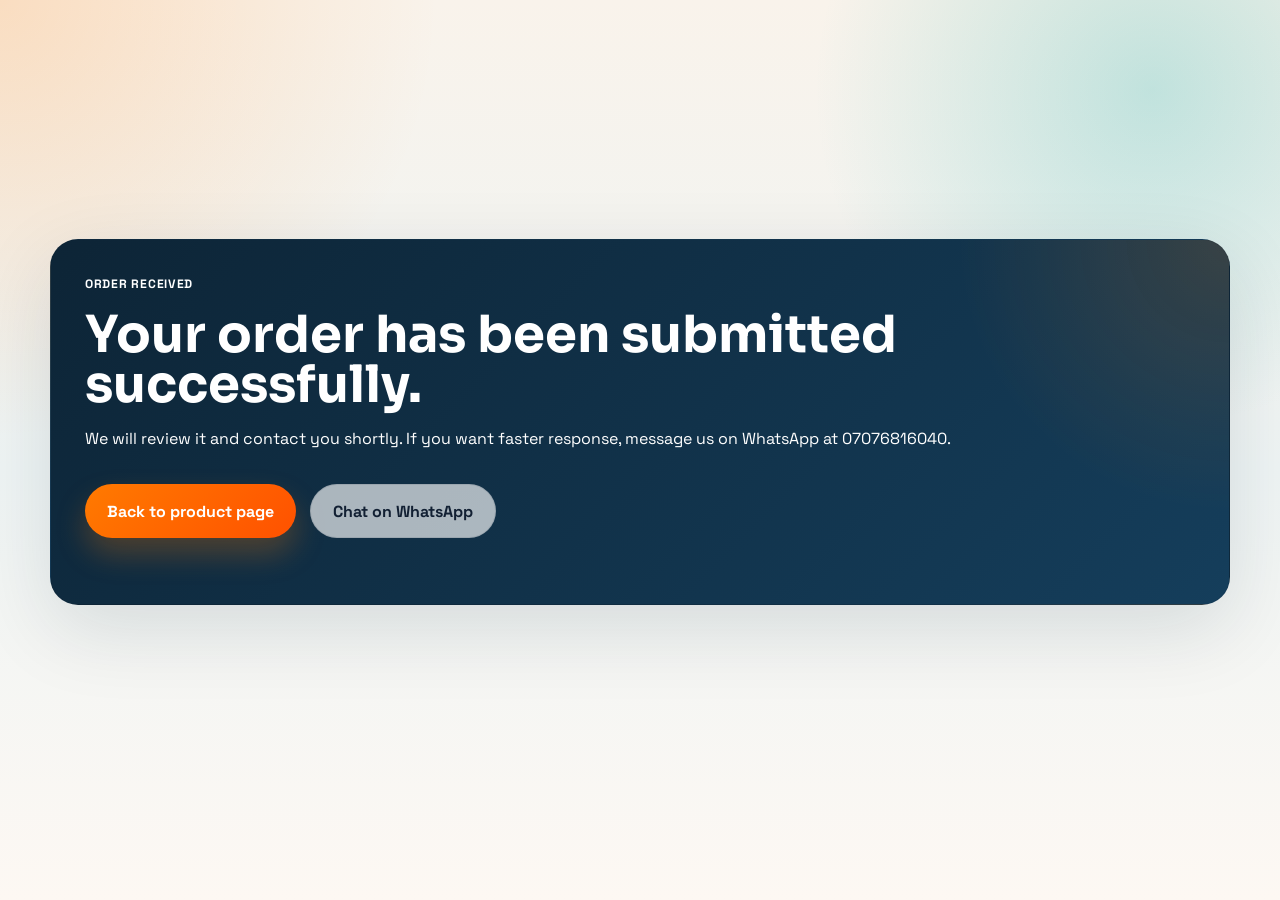
<file: thank-you.html>
<!DOCTYPE html>
<html lang="en">
<head>
  <meta charset="UTF-8">
  <meta name="viewport" content="width=device-width, initial-scale=1.0">
  <title>Order Received | G&DSquare</title>
  <link rel="preconnect" href="https://fonts.googleapis.com">
  <link rel="preconnect" href="https://fonts.gstatic.com" crossorigin>
  <link
    href="https://fonts.googleapis.com/css2?family=Space+Grotesk:wght@400;500;700&family=Sora:wght@500;600;700;800&display=swap"
    rel="stylesheet"
  >
  <link rel="stylesheet" href="styles.css">
</head>
<body>
  <div class="page-shell" style="min-height: 100vh; display: grid; place-items: center;">
    <section class="cta-section reveal is-visible" style="width: 100%;">
      <div class="cta-panel">
        <p class="eyebrow">Order received</p>
        <h2>Your order has been submitted successfully.</h2>
        <p>We will review it and contact you shortly. If you want faster response, message us on WhatsApp at 07076816040.</p>
        <div class="hero-actions">
          <a class="button button-primary" href="index.html">Back to product page</a>
          <a class="button button-secondary" href="https://wa.me/2347076816040" target="_blank" rel="noopener">Chat on WhatsApp</a>
        </div>
      </div>
    </section>
  </div>
</body>
</html>
</file>
<file: styles.css>
:root {
  --bg: #f4efe7;
  --bg-deep: #082032;
  --surface: rgba(255, 255, 255, 0.72);
  --surface-strong: #fffaf3;
  --text: #122033;
  --muted: #576273;
  --line: rgba(18, 32, 51, 0.12);
  --accent: #00a6a6;
  --accent-strong: #ff7a00;
  --accent-soft: #d5fff2;
  --shadow: 0 24px 80px rgba(9, 32, 50, 0.12);
}

* {
  box-sizing: border-box;
}

html {
  scroll-behavior: smooth;
}

body {
  margin: 0;
  font-family: "Space Grotesk", sans-serif;
  color: var(--text);
  background:
    radial-gradient(circle at top left, rgba(255, 122, 0, 0.18), transparent 28%),
    radial-gradient(circle at 90% 10%, rgba(0, 166, 166, 0.22), transparent 24%),
    linear-gradient(180deg, #f9f3eb 0%, #eef4f4 52%, #fdf8f3 100%);
}

img,
video {
  display: block;
  max-width: 100%;
}

.page-shell {
  width: min(1180px, calc(100% - 32px));
  margin: 0 auto;
  padding-bottom: 56px;
}

.topbar,
.hero-grid,
.trust-strip,
.feature-grid,
.media-grid,
.pricing-grid,
.process-grid,
.bonus-card {
  display: grid;
  gap: 24px;
}

.topbar {
  grid-template-columns: 1fr auto;
  align-items: center;
  padding: 24px 0 12px;
}

.brand {
  display: inline-flex;
  align-items: center;
  gap: 12px;
}

.brand-mark {
  display: inline-grid;
  place-items: center;
  width: 52px;
  height: 52px;
  border-radius: 16px;
  background: linear-gradient(135deg, var(--accent-strong), #ffbb00);
  color: white;
  font-family: "Sora", sans-serif;
  font-weight: 800;
}

.brand-copy,
.eyebrow,
.card-tag,
.spec-chip,
.micro-note {
  letter-spacing: 0.06em;
  text-transform: uppercase;
}

.ghost-link,
.button {
  text-decoration: none;
}

.ghost-link {
  color: var(--text);
  font-weight: 700;
}

.hero {
  padding: 0 0 40px;
}

.hero-grid {
  grid-template-columns: 1.1fr 0.9fr;
  align-items: center;
  min-height: 86vh;
}

.hero-copy h1,
.section-heading h2,
.bonus-copy h2,
.cta-panel h2 {
  margin: 0;
  font-family: "Sora", sans-serif;
  line-height: 0.98;
}

.hero-copy h1 {
  font-size: clamp(3rem, 6vw, 6.3rem);
  max-width: 11ch;
}

.hero-text,
.section-heading p,
.feature-card p,
.bonus-copy p,
.process-card p,
.faq-item p,
.price-note,
.cta-panel p {
  color: var(--muted);
  line-height: 1.65;
}

.market-note {
  max-width: 58ch;
  margin: 0;
  color: var(--text);
  font-weight: 500;
}

.eyebrow {
  margin: 0 0 16px;
  font-size: 0.76rem;
  font-weight: 700;
  color: var(--accent-strong);
}

.hero-actions {
  display: flex;
  flex-wrap: wrap;
  gap: 14px;
  margin: 32px 0;
}

.button {
  display: inline-flex;
  align-items: center;
  justify-content: center;
  min-height: 54px;
  padding: 0 22px;
  border-radius: 999px;
  font-weight: 700;
  transition: transform 180ms ease, box-shadow 180ms ease, background 180ms ease;
}

.button:hover {
  transform: translateY(-2px);
}

.button-primary {
  color: white;
  background: linear-gradient(135deg, var(--accent-strong), #ff5100);
  box-shadow: 0 16px 30px rgba(255, 122, 0, 0.26);
}

.button-secondary {
  color: var(--text);
  background: rgba(255, 255, 255, 0.65);
  border: 1px solid rgba(18, 32, 51, 0.1);
}

.signal-row {
  display: grid;
  grid-template-columns: repeat(3, 1fr);
  gap: 12px;
}

.signal-row div,
.feature-card,
.video-card,
.price-card,
.process-card,
.faq-item,
.cta-panel,
.hero-card {
  border: 1px solid var(--line);
  border-radius: 28px;
  background: var(--surface);
  backdrop-filter: blur(16px);
  box-shadow: var(--shadow);
}

.signal-row div {
  padding: 18px;
}

.signal-row strong,
.feature-card h3,
.process-card h3,
.price-card h3 {
  display: block;
  margin-bottom: 8px;
}

.signal-row span {
  font-size: 0.95rem;
  color: var(--muted);
}

.hero-visual {
  position: relative;
  min-height: 640px;
}

.hero-card {
  position: absolute;
  overflow: hidden;
}

.hero-product-card {
  width: min(100%, 450px);
  right: 18px;
  top: 18px;
  transform: rotate(-6deg);
}

.hero-device-card {
  width: min(74%, 320px);
  left: 12px;
  bottom: 36px;
  transform: rotate(4deg);
}

.hero-card img,
.bonus-image-wrap img {
  width: 100%;
  height: 100%;
  object-fit: cover;
}

.glow-orbit {
  position: absolute;
  border-radius: 999px;
  filter: blur(40px);
  opacity: 0.82;
}

.glow-one {
  width: 220px;
  height: 220px;
  top: 42px;
  left: 30px;
  background: rgba(255, 122, 0, 0.26);
}

.glow-two {
  width: 280px;
  height: 280px;
  right: 20px;
  bottom: 20px;
  background: rgba(0, 166, 166, 0.24);
}

.spec-chip {
  position: absolute;
  display: inline-flex;
  align-items: center;
  min-height: 42px;
  padding: 0 16px;
  border-radius: 999px;
  color: white;
  background: rgba(8, 32, 50, 0.84);
  font-size: 0.72rem;
  font-weight: 700;
}

.chip-top {
  top: 0;
  left: 0;
}

.chip-bottom {
  right: 0;
  bottom: 0;
}

.trust-strip {
  grid-template-columns: repeat(4, 1fr);
  margin: 24px 0 70px;
  padding: 18px 24px;
  border-top: 1px solid var(--line);
  border-bottom: 1px solid var(--line);
  font-weight: 700;
}

.story-section,
.media-section,
.offers-section,
.process-section,
.faq-section,
.bonus-section {
  margin: 0 0 88px;
}

.story-layout {
  display: grid;
  grid-template-columns: 1fr 0.9fr;
  gap: 28px;
  align-items: center;
  margin-bottom: 24px;
}

.story-copy h2 {
  margin: 0 0 16px;
  font-family: "Sora", sans-serif;
  font-size: clamp(2rem, 4vw, 4rem);
  line-height: 0.98;
}

.story-points {
  padding: 28px;
  border: 1px solid var(--line);
  border-radius: 32px;
  background: linear-gradient(180deg, rgba(255, 255, 255, 0.72), rgba(213, 255, 242, 0.58));
  box-shadow: var(--shadow);
}

.section-heading {
  max-width: 760px;
  margin-bottom: 30px;
}

.section-heading h2,
.bonus-copy h2,
.cta-panel h2 {
  font-size: clamp(2rem, 4vw, 4rem);
  margin-bottom: 16px;
}

.feature-grid,
.pricing-grid,
.process-grid {
  grid-template-columns: repeat(2, 1fr);
}

.feature-card,
.process-card {
  padding: 28px;
}

.story-points-list {
  display: grid;
  gap: 18px;
  margin: 0;
  padding: 0;
  list-style: none;
}

.story-points-list li {
  display: grid;
  gap: 8px;
  padding-bottom: 18px;
  border-bottom: 1px solid rgba(18, 32, 51, 0.08);
}

.story-points-list li:last-child {
  padding-bottom: 0;
  border-bottom: 0;
}

.story-points-list strong {
  font-size: 1.02rem;
}

.story-points-list span {
  color: var(--muted);
  line-height: 1.7;
}

.media-grid {
  grid-template-columns: repeat(2, 1fr);
}

.video-card {
  overflow: hidden;
  padding: 14px;
}

.video-card video {
  width: 100%;
  border-radius: 20px;
  background: #091c2c;
}

.bonus-card {
  grid-template-columns: 1fr 0.8fr;
  align-items: center;
  padding: 22px;
  border-radius: 36px;
  background: linear-gradient(135deg, rgba(255, 255, 255, 0.72), rgba(213, 255, 242, 0.72));
  border: 1px solid var(--line);
  box-shadow: var(--shadow);
}

.bonus-copy {
  padding: 10px;
}

.bonus-points {
  margin: 24px 0 0;
  padding-left: 18px;
  color: var(--text);
  line-height: 1.9;
}

.offer-footnote {
  margin: 18px 0 0;
  color: var(--muted);
  text-align: center;
}

.bonus-image-wrap {
  min-height: 380px;
  overflow: hidden;
  border-radius: 26px;
  background: linear-gradient(180deg, #0a1f31, #103957);
}

.pricing-grid {
  grid-template-columns: repeat(3, 1fr);
}

.price-card {
  padding: 28px;
}

.featured {
  position: relative;
  background: linear-gradient(180deg, rgba(255, 122, 0, 0.08), rgba(255, 255, 255, 0.85));
  transform: translateY(-14px);
}

.card-tag {
  margin: 0 0 10px;
  color: var(--accent);
  font-size: 0.75rem;
  font-weight: 700;
}

.price {
  margin: 14px 0 12px;
  font-family: "Sora", sans-serif;
  font-size: clamp(2rem, 4vw, 3.6rem);
}

.process-grid {
  grid-template-columns: repeat(3, 1fr);
}

.process-card span {
  display: inline-grid;
  place-items: center;
  width: 54px;
  height: 54px;
  margin-bottom: 18px;
  border-radius: 16px;
  background: var(--accent-soft);
  color: var(--accent);
  font-weight: 800;
}

.faq-list {
  display: grid;
  gap: 16px;
}

.faq-item {
  padding: 22px 24px;
}

.faq-item summary {
  cursor: pointer;
  font-weight: 700;
  list-style: none;
}

.faq-item summary::-webkit-details-marker {
  display: none;
}

.faq-item[open] {
  background: rgba(255, 255, 255, 0.9);
}

.cta-panel {
  padding: 34px;
  background:
    radial-gradient(circle at top right, rgba(255, 122, 0, 0.16), transparent 22%),
    linear-gradient(135deg, rgba(8, 32, 50, 0.98), rgba(16, 58, 88, 0.98));
  color: white;
}

.checkout-form {
  margin: 28px 0 18px;
}

.bot-field {
  display: none;
}

.hidden-frame {
  width: 0;
  height: 0;
  border: 0;
  position: absolute;
  left: -9999px;
}

.form-status {
  display: none;
  margin: 0 0 18px;
  padding: 14px 16px;
  border-radius: 16px;
  font-weight: 600;
}

.form-status.is-visible {
  display: block;
}

.form-status.is-success {
  color: #dffff1;
  background: rgba(15, 191, 99, 0.18);
  border: 1px solid rgba(15, 191, 99, 0.38);
}

.form-status.is-error {
  color: #fff1f1;
  background: rgba(255, 88, 88, 0.18);
  border: 1px solid rgba(255, 88, 88, 0.38);
}

.channel-note {
  margin: 0 0 18px;
  color: rgba(255, 255, 255, 0.86);
}

.form-grid {
  display: grid;
  grid-template-columns: repeat(2, 1fr);
  gap: 16px;
}

.checkout-form label {
  display: grid;
  gap: 8px;
}

.checkout-form span {
  font-size: 0.86rem;
  font-weight: 700;
  letter-spacing: 0.04em;
  text-transform: uppercase;
}

.checkout-form input,
.checkout-form select,
.checkout-form textarea {
  width: 100%;
  border: 1px solid rgba(255, 255, 255, 0.16);
  border-radius: 18px;
  padding: 16px 18px;
  font: inherit;
  color: white;
  background: rgba(255, 255, 255, 0.08);
}

.checkout-form input::placeholder,
.checkout-form textarea::placeholder {
  color: rgba(255, 255, 255, 0.6);
}

.checkout-form select option {
  color: var(--text);
}

.checkout-form input:focus,
.checkout-form select:focus,
.checkout-form textarea:focus {
  outline: 2px solid rgba(255, 122, 0, 0.55);
  outline-offset: 2px;
}

.full-span {
  grid-column: 1 / -1;
}

.cta-panel .eyebrow,
.cta-panel p,
.cta-panel h2 {
  color: white;
}

.micro-note {
  opacity: 0.76;
  font-size: 0.74rem;
}

.chat-widget {
  position: fixed;
  right: 18px;
  bottom: 18px;
  z-index: 20;
}

.chat-toggle,
.chat-close,
.chat-send {
  font: inherit;
  cursor: pointer;
}

.chat-toggle {
  position: relative;
  display: inline-flex;
  align-items: center;
  gap: 12px;
  min-height: 58px;
  padding: 0 18px;
  border: 0;
  border-radius: 999px;
  background: linear-gradient(135deg, #0fbf63, #048846);
  color: white;
  font-weight: 700;
  box-shadow: 0 18px 40px rgba(4, 136, 70, 0.28);
  animation: chat-float 2.8s ease-in-out infinite;
}

.chat-toggle-ping {
  position: absolute;
  inset: -4px;
  border-radius: inherit;
  border: 1px solid rgba(15, 191, 99, 0.4);
  animation: chat-ping 2.2s ease-out infinite;
}

.chat-toggle-icon {
  position: relative;
  display: inline-grid;
  place-items: center;
  width: 34px;
  height: 34px;
  border-radius: 50%;
  background: rgba(255, 255, 255, 0.16);
  font-size: 0.82rem;
}

.chat-toggle-copy {
  position: relative;
  white-space: nowrap;
}

.chat-panel {
  position: absolute;
  right: 0;
  bottom: 76px;
  width: min(360px, calc(100vw - 24px));
  padding: 16px;
  border: 1px solid rgba(18, 32, 51, 0.12);
  border-radius: 28px;
  background: rgba(255, 250, 243, 0.96);
  box-shadow: 0 24px 80px rgba(9, 32, 50, 0.18);
  backdrop-filter: blur(18px);
  transform-origin: bottom right;
  animation: chat-panel-in 280ms ease;
}

.chat-panel-header {
  display: flex;
  align-items: center;
  justify-content: space-between;
  gap: 12px;
  margin-bottom: 16px;
}

.chat-panel-title,
.chat-panel-subtitle,
.chat-label {
  margin: 0;
}

.chat-panel-title {
  font-family: "Sora", sans-serif;
  font-weight: 700;
}

.chat-panel-subtitle,
.chat-label {
  color: var(--muted);
  font-size: 0.88rem;
}

.chat-close {
  width: 38px;
  height: 38px;
  border: 1px solid var(--line);
  border-radius: 50%;
  background: white;
  color: var(--text);
  font-size: 1.2rem;
}

.chat-thread {
  display: grid;
  gap: 12px;
  max-height: 280px;
  margin-bottom: 14px;
  overflow: auto;
}

.chat-bubble {
  max-width: 88%;
  padding: 12px 14px;
  border-radius: 18px;
  line-height: 1.5;
  animation: chat-bubble-in 260ms ease;
}

.chat-bubble-assistant {
  background: white;
  border: 1px solid rgba(18, 32, 51, 0.08);
  color: var(--text);
}

.chat-bubble-user {
  justify-self: end;
  background: linear-gradient(135deg, #0fbf63, #048846);
  color: white;
}

.chat-form {
  display: grid;
  gap: 10px;
}

.chat-input {
  width: 100%;
  resize: none;
  border: 1px solid rgba(18, 32, 51, 0.12);
  border-radius: 18px;
  padding: 14px 16px;
  font: inherit;
  color: var(--text);
  background: white;
}

.chat-input:focus {
  outline: 2px solid rgba(15, 191, 99, 0.28);
  outline-offset: 2px;
}

.chat-send {
  min-height: 50px;
  border: 0;
  border-radius: 999px;
  background: linear-gradient(135deg, #0fbf63, #048846);
  color: white;
  font-weight: 700;
}

@keyframes chat-float {
  0%, 100% { transform: translateY(0); }
  50% { transform: translateY(-4px); }
}

@keyframes chat-ping {
  0% { opacity: 0.6; transform: scale(1); }
  70% { opacity: 0; transform: scale(1.08); }
  100% { opacity: 0; transform: scale(1.08); }
}

@keyframes chat-panel-in {
  from { opacity: 0; transform: translateY(12px) scale(0.96); }
  to { opacity: 1; transform: translateY(0) scale(1); }
}

@keyframes chat-bubble-in {
  from { opacity: 0; transform: translateY(8px); }
  to { opacity: 1; transform: translateY(0); }
}

.reveal {
  opacity: 0;
  transform: translateY(28px);
  transition: opacity 600ms ease, transform 600ms ease;
}

.reveal.is-visible {
  opacity: 1;
  transform: translateY(0);
}

@media (max-width: 980px) {
  .hero-grid,
  .story-layout,
  .bonus-card,
  .pricing-grid,
  .process-grid,
  .feature-grid,
  .media-grid {
    grid-template-columns: 1fr;
  }

  .hero {
    padding-bottom: 12px;
  }

  .hero-grid {
    min-height: auto;
  }

  .hero-visual {
    min-height: 520px;
    order: -1;
  }

  .hero-product-card {
    right: 0;
  }

  .trust-strip,
  .signal-row {
    grid-template-columns: 1fr;
  }

  .featured {
    transform: none;
  }

  .form-grid {
    grid-template-columns: 1fr;
  }

}

@media (max-width: 640px) {
  .page-shell {
    width: min(100% - 20px, 1180px);
  }

  .hero-copy,
  .story-copy,
  .media-copy,
  .section-heading,
  .offer-footnote {
    padding-left: 6px;
    padding-right: 6px;
  }

  .topbar {
    gap: 12px;
  }

  .hero-copy h1 {
    font-size: 2.9rem;
  }

  .hero-visual {
    min-height: 420px;
  }

  .hero-product-card {
    width: 82%;
  }

  .hero-device-card {
    width: 62%;
  }

  .button,
  .ghost-link {
    width: 100%;
  }

  .cta-panel,
  .feature-card,
  .process-card,
  .price-card,
  .faq-item,
  .signal-row div,
  .video-card {
    border-radius: 22px;
  }

  .chat-widget {
    right: 10px;
    bottom: 10px;
  }

  .chat-toggle-copy {
    display: none;
  }

  .chat-panel {
    width: min(340px, calc(100vw - 20px));
  }
}
</file>
